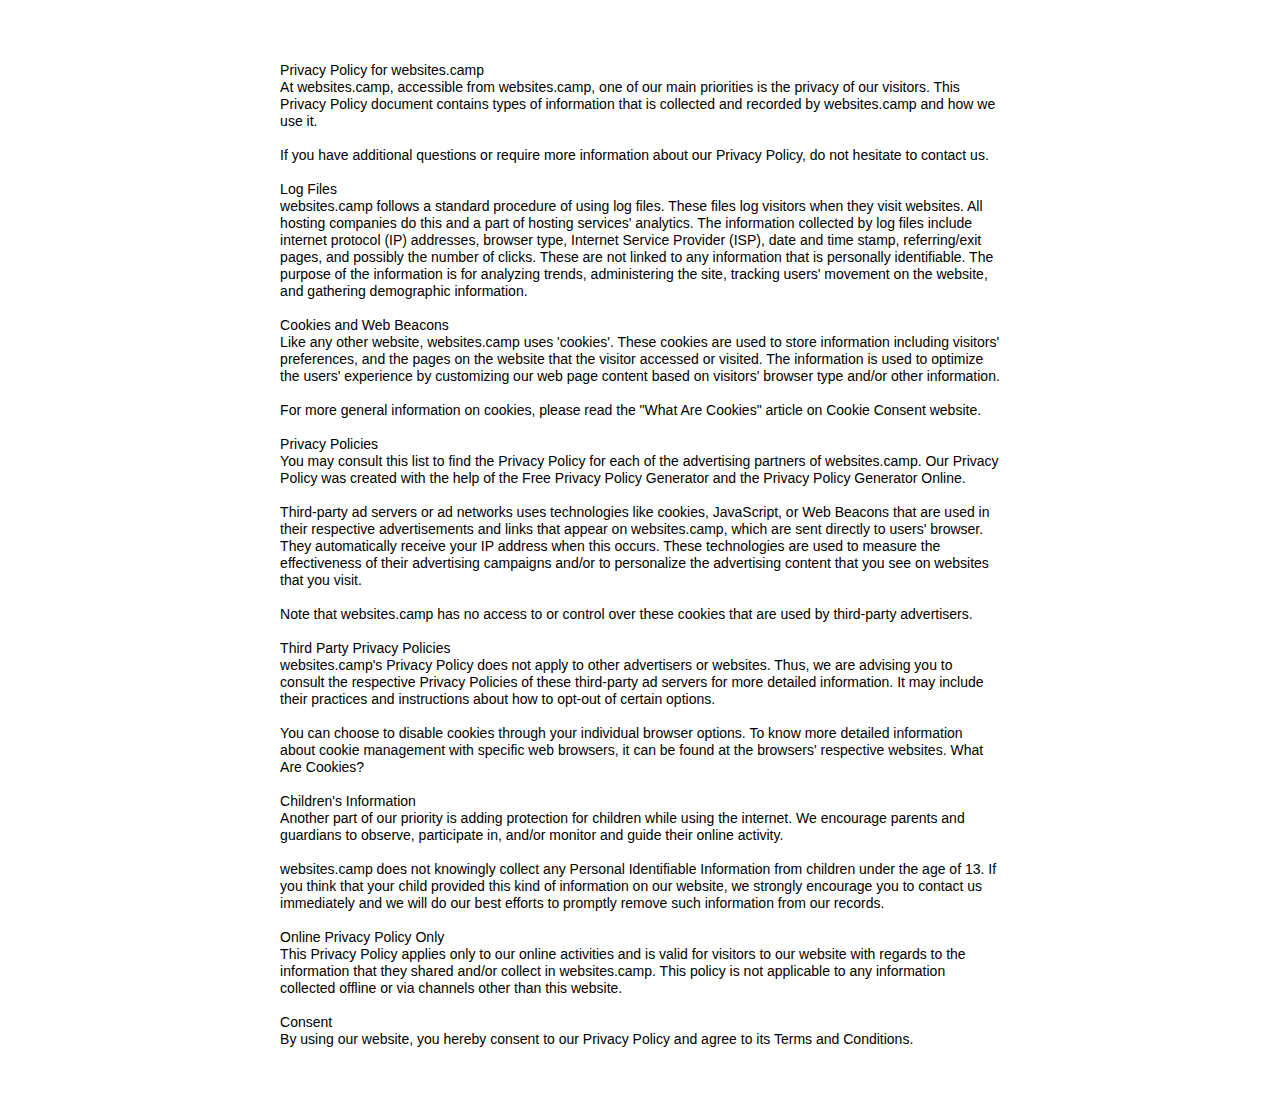
<file: policy.html>
<!DOCTYPE html>
<html class="nojs html css_verticalspacer" lang="ru-RU">
 <head>

  <meta http-equiv="Content-type" content="text/html;charset=UTF-8"/>
  <meta name="generator" content="2018.1.1.386"/>
  <meta name="viewport" content="width=device-width, initial-scale=1.0"/>
  
  <script type="text/javascript">
   // Update the 'nojs'/'js' class on the html node
document.documentElement.className = document.documentElement.className.replace(/\bnojs\b/g, 'js');

// Check that all required assets are uploaded and up-to-date
if(typeof Muse == "undefined") window.Muse = {}; window.Muse.assets = {"required":["museutils.js", "museconfig.js", "jquery.watch.js", "require.js", "policy.css"], "outOfDate":[]};
</script>
  
  <title>policy</title>
  <!-- CSS -->
  <link rel="stylesheet" type="text/css" href="css/site_global.css?crc=444006867"/>
  <link rel="stylesheet" type="text/css" href="css/policy.css?crc=3889875120" id="pagesheet"/>
   </head>
 <body>

  <div class="clearfix borderbox" id="page"><!-- column -->
   <div class="clearfix colelem" id="u1996-59" data-sizePolicy="fixed" data-pintopage="page_fluidx"><!-- content -->
    <p>Privacy Policy for websites.camp</p>
    <p>At websites.camp, accessible from websites.camp, one of our main priorities is the privacy of our visitors. This Privacy Policy document contains types of information that is collected and recorded by websites.camp and how we use it.</p>
    <p>&nbsp;</p>
    <p>If you have additional questions or require more information about our Privacy Policy, do not hesitate to contact us.</p>
    <p>&nbsp;</p>
    <p>Log Files</p>
    <p>websites.camp follows a standard procedure of using log files. These files log visitors when they visit websites. All hosting companies do this and a part of hosting services' analytics. The information collected by log files include internet protocol (IP) addresses, browser type, Internet Service Provider (ISP), date and time stamp, referring/exit pages, and possibly the number of clicks. These are not linked to any information that is personally identifiable. The purpose of the information is for analyzing trends, administering the site, tracking users' movement on the website, and gathering demographic information.</p>
    <p>&nbsp;</p>
    <p>Cookies and Web Beacons</p>
    <p>Like any other website, websites.camp uses 'cookies'. These cookies are used to store information including visitors' preferences, and the pages on the website that the visitor accessed or visited. The information is used to optimize the users' experience by customizing our web page content based on visitors' browser type and/or other information.</p>
    <p>&nbsp;</p>
    <p>For more general information on cookies, please read the &quot;What Are Cookies&quot; article on Cookie Consent website.</p>
    <p>&nbsp;</p>
    <p>Privacy Policies</p>
    <p>You may consult this list to find the Privacy Policy for each of the advertising partners of websites.camp. Our Privacy Policy was created with the help of the Free Privacy Policy Generator and the Privacy Policy Generator Online.</p>
    <p>&nbsp;</p>
    <p>Third-party ad servers or ad networks uses technologies like cookies, JavaScript, or Web Beacons that are used in their respective advertisements and links that appear on websites.camp, which are sent directly to users' browser. They automatically receive your IP address when this occurs. These technologies are used to measure the effectiveness of their advertising campaigns and/or to personalize the advertising content that you see on websites that you visit.</p>
    <p>&nbsp;</p>
    <p>Note that websites.camp has no access to or control over these cookies that are used by third-party advertisers.</p>
    <p>&nbsp;</p>
    <p>Third Party Privacy Policies</p>
    <p>websites.camp's Privacy Policy does not apply to other advertisers or websites. Thus, we are advising you to consult the respective Privacy Policies of these third-party ad servers for more detailed information. It may include their practices and instructions about how to opt-out of certain options.</p>
    <p>&nbsp;</p>
    <p>You can choose to disable cookies through your individual browser options. To know more detailed information about cookie management with specific web browsers, it can be found at the browsers' respective websites. What Are Cookies?</p>
    <p>&nbsp;</p>
    <p>Children's Information</p>
    <p>Another part of our priority is adding protection for children while using the internet. We encourage parents and guardians to observe, participate in, and/or monitor and guide their online activity.</p>
    <p>&nbsp;</p>
    <p>websites.camp does not knowingly collect any Personal Identifiable Information from children under the age of 13. If you think that your child provided this kind of information on our website, we strongly encourage you to contact us immediately and we will do our best efforts to promptly remove such information from our records.</p>
    <p>&nbsp;</p>
    <p>Online Privacy Policy Only</p>
    <p>This Privacy Policy applies only to our online activities and is valid for visitors to our website with regards to the information that they shared and/or collect in websites.camp. This policy is not applicable to any information collected offline or via channels other than this website.</p>
    <p>&nbsp;</p>
    <p>Consent</p>
    <p>By using our website, you hereby consent to our Privacy Policy and agree to its Terms and Conditions.</p>
   </div>
   <div class="verticalspacer" data-offset-top="1065" data-content-above-spacer="1064" data-content-below-spacer="61" data-sizePolicy="fixed" data-pintopage="page_fixedLeft"></div>
  </div>
  <!-- Other scripts -->
  <script type="text/javascript">
   // Decide whether to suppress missing file error or not based on preference setting
var suppressMissingFileError = false
</script>
  <script type="text/javascript">
   window.Muse.assets.check=function(c){if(!window.Muse.assets.checked){window.Muse.assets.checked=!0;var b={},d=function(a,b){if(window.getComputedStyle){var c=window.getComputedStyle(a,null);return c&&c.getPropertyValue(b)||c&&c[b]||""}if(document.documentElement.currentStyle)return(c=a.currentStyle)&&c[b]||a.style&&a.style[b]||"";return""},a=function(a){if(a.match(/^rgb/))return a=a.replace(/\s+/g,"").match(/([\d\,]+)/gi)[0].split(","),(parseInt(a[0])<<16)+(parseInt(a[1])<<8)+parseInt(a[2]);if(a.match(/^\#/))return parseInt(a.substr(1),
16);return 0},f=function(f){for(var g=document.getElementsByTagName("link"),j=0;j<g.length;j++)if("text/css"==g[j].type){var l=(g[j].href||"").match(/\/?css\/([\w\-]+\.css)\?crc=(\d+)/);if(!l||!l[1]||!l[2])break;b[l[1]]=l[2]}g=document.createElement("div");g.className="version";g.style.cssText="display:none; width:1px; height:1px;";document.getElementsByTagName("body")[0].appendChild(g);for(j=0;j<Muse.assets.required.length;){var l=Muse.assets.required[j],k=l.match(/([\w\-\.]+)\.(\w+)$/),i=k&&k[1]?
k[1]:null,k=k&&k[2]?k[2]:null;switch(k.toLowerCase()){case "css":i=i.replace(/\W/gi,"_").replace(/^([^a-z])/gi,"_$1");g.className+=" "+i;i=a(d(g,"color"));k=a(d(g,"backgroundColor"));i!=0||k!=0?(Muse.assets.required.splice(j,1),"undefined"!=typeof b[l]&&(i!=b[l]>>>24||k!=(b[l]&16777215))&&Muse.assets.outOfDate.push(l)):j++;g.className="version";break;case "js":j++;break;default:throw Error("Unsupported file type: "+k);}}c?c().jquery!="1.8.3"&&Muse.assets.outOfDate.push("jquery-1.8.3.min.js"):Muse.assets.required.push("jquery-1.8.3.min.js");
g.parentNode.removeChild(g);if(Muse.assets.outOfDate.length||Muse.assets.required.length)g="Некоторые файлы на сервере могут отсутствовать или быть некорректными. Очистите кэш-память браузера и повторите попытку. Если проблему не удается устранить, свяжитесь с разработчиками сайта.",f&&Muse.assets.outOfDate.length&&(g+="\nOut of date: "+Muse.assets.outOfDate.join(",")),f&&Muse.assets.required.length&&(g+="\nMissing: "+Muse.assets.required.join(",")),suppressMissingFileError?(g+="\nUse SuppressMissingFileError key in AppPrefs.xml to show missing file error pop up.",console.log(g)):alert(g)};location&&location.search&&location.search.match&&location.search.match(/muse_debug/gi)?
setTimeout(function(){f(!0)},5E3):f()}};
var muse_init=function(){require.config({baseUrl:""});require(["jquery","museutils","whatinput","jquery.watch"],function(c){var $ = c;$(document).ready(function(){try{
window.Muse.assets.check($);/* body */
Muse.Utils.transformMarkupToFixBrowserProblemsPreInit();/* body */
Muse.Utils.prepHyperlinks(true);/* body */
Muse.Utils.makeButtonsVisibleAfterSettingMinWidth();/* body */
Muse.Utils.fullPage('#page');/* 100% height page */
Muse.Utils.showWidgetsWhenReady();/* body */
Muse.Utils.transformMarkupToFixBrowserProblems();/* body */
}catch(b){if(b&&"function"==typeof b.notify?b.notify():Muse.Assert.fail("Error calling selector function: "+b),false)throw b;}})})};

</script>
  <!-- RequireJS script -->
  <script src="scripts/require.js?crc=4177726516" type="text/javascript" async data-main="scripts/museconfig.js?crc=3936894949" onload="if (requirejs) requirejs.onError = function(requireType, requireModule) { if (requireType && requireType.toString && requireType.toString().indexOf && 0 <= requireType.toString().indexOf('#scripterror')) window.Muse.assets.check(); }" onerror="window.Muse.assets.check();"></script>
   </body>
</html>
</file>
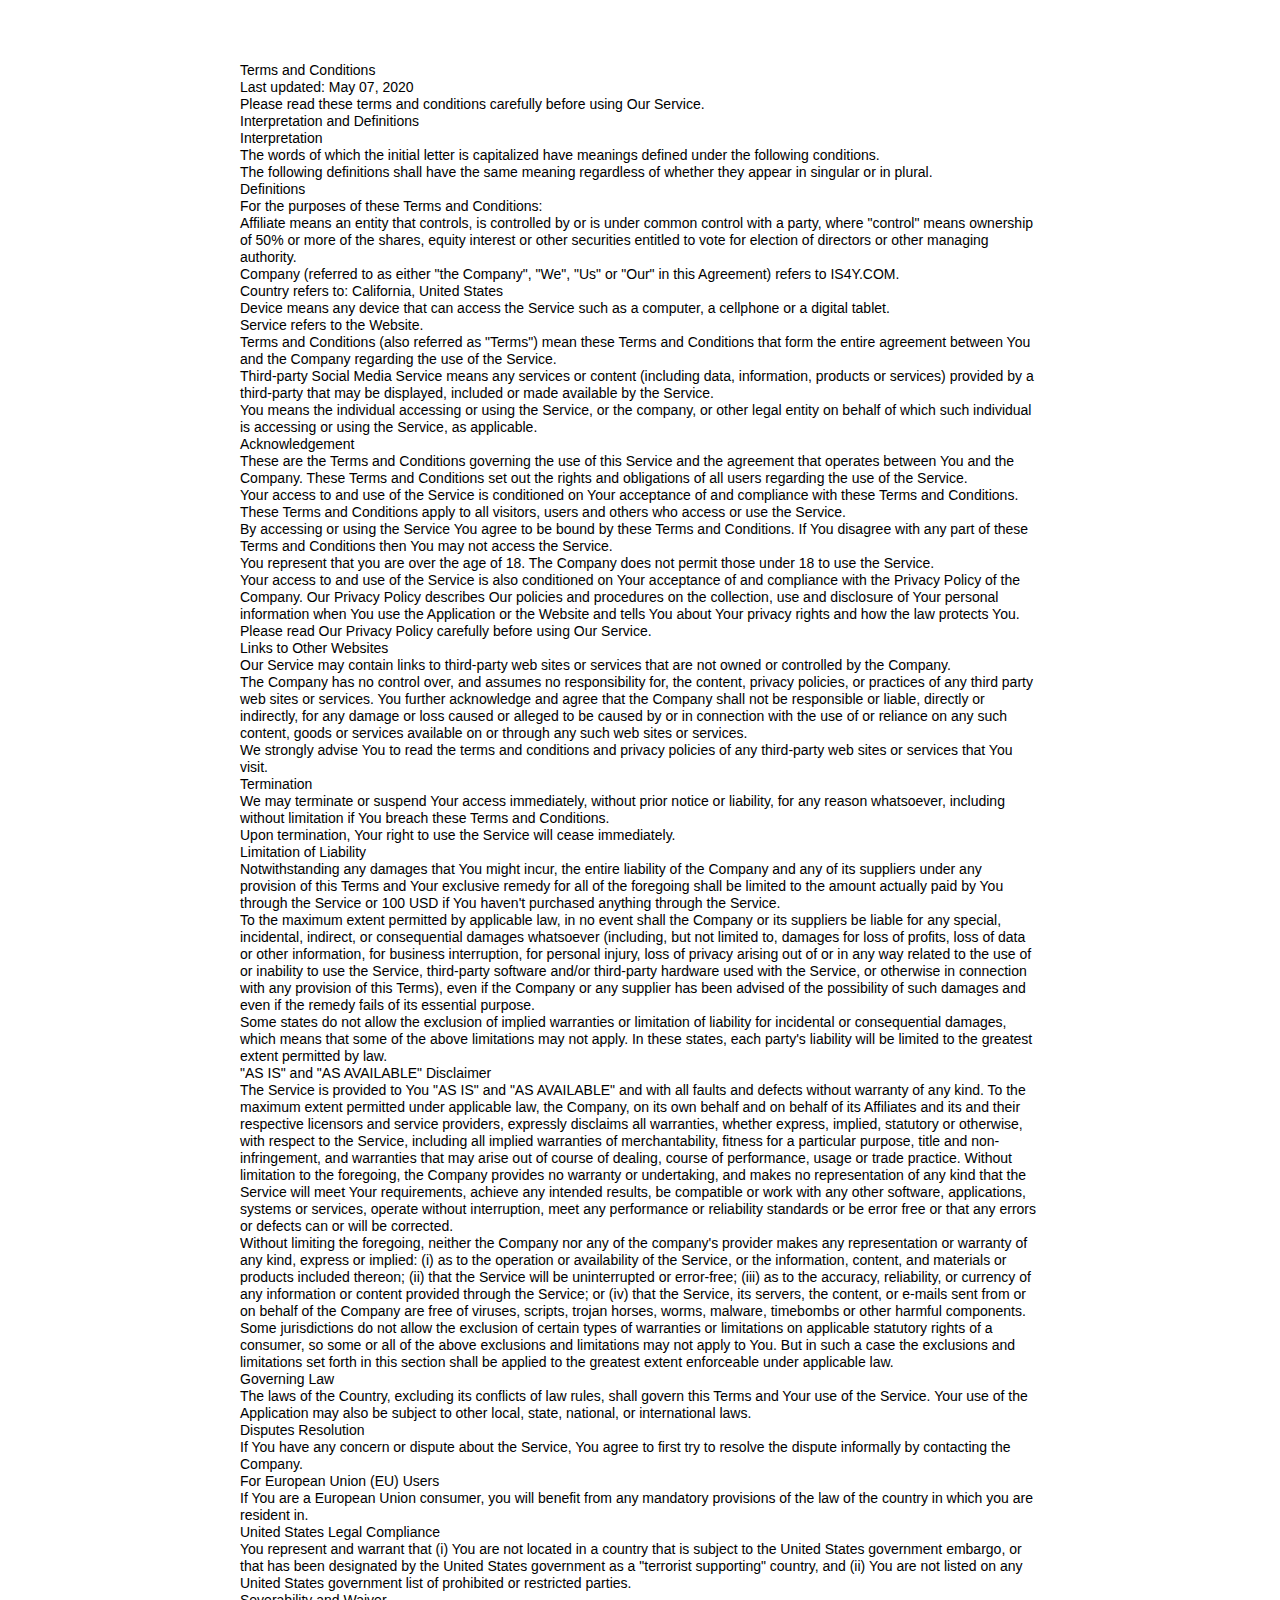
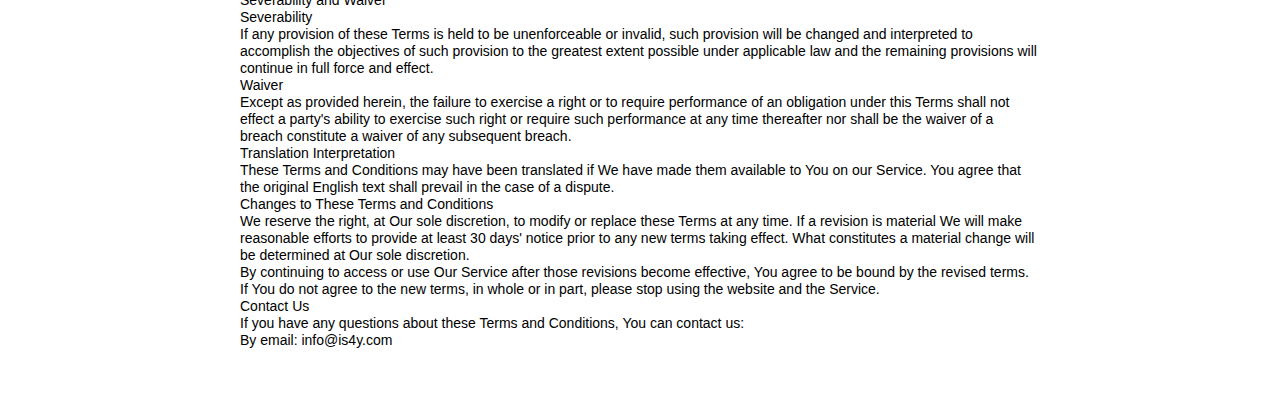
<file: terms-of-use.html>
<!DOCTYPE html>
<html class="nojs html css_verticalspacer" lang="ru-RU">
 <head>

  <meta http-equiv="Content-type" content="text/html;charset=UTF-8"/>
  <meta name="generator" content="2018.1.1.386"/>
  <meta name="viewport" content="width=device-width, initial-scale=1.0"/>
  
  <script type="text/javascript">
   // Update the 'nojs'/'js' class on the html node
document.documentElement.className = document.documentElement.className.replace(/\bnojs\b/g, 'js');

// Check that all required assets are uploaded and up-to-date
if(typeof Muse == "undefined") window.Muse = {}; window.Muse.assets = {"required":["museutils.js", "museconfig.js", "jquery.watch.js", "require.js", "terms-of-use.css"], "outOfDate":[]};
</script>
  
  <title>Terms of use</title>
  <!-- CSS -->
  <link rel="stylesheet" type="text/css" href="css/site_global.css?crc=444006867"/>
  <link rel="stylesheet" type="text/css" href="css/terms-of-use.css?crc=4228895188" id="pagesheet"/>
   </head>
 <body>

  <div class="clearfix borderbox" id="page"><!-- column -->
   <div class="colelem" id="u2037"><!-- custom html -->
    <div><h1>Terms and Conditions</h1>
<p>Last updated: May 07, 2020</p>
<p>Please read these terms and conditions carefully before using Our Service.</p>
<h1>Interpretation and Definitions</h1>
<h2>Interpretation</h2>
<p>The words of which the initial letter is capitalized have meanings defined under the following conditions.</p>
<p>The following definitions shall have the same meaning regardless of whether they appear in singular or in plural.</p>
<h2>Definitions</h2>
<p>For the purposes of these Terms and Conditions:</p>
<ul>
<li>
<p><strong>Affiliate</strong> means an entity that controls, is controlled by or is under common control with a party, where "control" means ownership of 50% or more of the shares, equity interest or other securities entitled to vote for election of directors or other managing authority.</p>
</li>
<li>
<p><strong>Company</strong> (referred to as either "the Company", "We", "Us" or "Our" in this Agreement) refers to IS4Y.COM.</p>
</li>
<li>
<p><strong>Country</strong> refers to: California,  United States</p>
</li>
<li>
<p><strong>Device</strong> means any device that can access the Service such as a computer, a cellphone or a digital tablet.</p>
</li>
<li>
<p><strong>Service</strong> refers to the Website.</p>
</li>
<li>
<p><strong>Terms and Conditions</strong> (also referred as "Terms") mean these Terms and Conditions that form the entire agreement between You and the Company regarding the use of the Service. </p>
</li>
<li>
<p><strong>Third-party Social Media Service</strong> means any services or content (including data, information, products or services) provided by a third-party that may be displayed, included or made available by the Service.</p>
</li>
<li>
</li>
<li>
<p><strong>You</strong> means the individual accessing or using the Service, or the company, or other legal entity on behalf of which such individual is accessing or using the Service, as applicable.</p>
</li>
</ul>
<h1>Acknowledgement</h1>
<p>These are the Terms and Conditions governing the use of this Service and the agreement that operates between You and the Company. These Terms and Conditions set out the rights and obligations of all users regarding the use of the Service.</p>
<p>Your access to and use of the Service is conditioned on Your acceptance of and compliance with these Terms and Conditions. These Terms and Conditions apply to all visitors, users and others who access or use the Service.</p>
<p>By accessing or using the Service You agree to be bound by these Terms and Conditions. If You disagree with any part of these Terms and Conditions then You may not access the Service.</p>
<p>You represent that you are over the age of 18. The Company does not permit those under 18 to use the Service.</p>
<p>Your access to and use of the Service is also conditioned on Your acceptance of and compliance with the Privacy Policy of the Company. Our Privacy Policy describes Our policies and procedures on the collection, use and disclosure of Your personal information when You use the Application or the Website and tells You about Your privacy rights and how the law protects You. Please read Our Privacy Policy carefully before using Our Service.</p>
<h1>Links to Other Websites</h1>
<p>Our Service may contain links to third-party web sites or services that are not owned or controlled by the Company.</p>
<p>The Company has no control over, and assumes no responsibility for, the content, privacy policies, or practices of any third party web sites or services. You further acknowledge and agree that the Company shall not be responsible or liable, directly or indirectly, for any damage or loss caused or alleged to be caused by or in connection with the use of or reliance on any such content, goods or services available on or through any such web sites or services.</p>
<p>We strongly advise You to read the terms and conditions and privacy policies of any third-party web sites or services that You visit.</p>
<h1>Termination</h1>
<p>We may terminate or suspend Your access immediately, without prior notice or liability, for any reason whatsoever, including without limitation if You breach these Terms and Conditions.</p>
<p>Upon termination, Your right to use the Service will cease immediately.</p>
<h1>Limitation of Liability</h1>
<p>Notwithstanding any damages that You might incur, the entire liability of the Company and any of its suppliers under any provision of this Terms and Your exclusive remedy for all of the foregoing shall be limited to the amount actually paid by You through the Service or 100 USD if You haven't purchased anything through the Service.</p>
<p>To the maximum extent permitted by applicable law, in no event shall the Company or its suppliers be liable for any special, incidental, indirect, or consequential damages whatsoever (including, but not limited to, damages for loss of profits, loss of data or other information, for business interruption, for personal injury, loss of privacy arising out of or in any way related to the use of or inability to use the Service, third-party software and/or third-party hardware used with the Service, or otherwise in connection with any provision of this Terms), even if the Company or any supplier has been advised of the possibility of such damages and even if the remedy fails of its essential purpose.</p>
<p>Some states do not allow the exclusion of implied warranties or limitation of liability for incidental or consequential damages, which means that some of the above limitations may not apply. In these states, each party's liability will be limited to the greatest extent permitted by law.</p>
<h1>"AS IS" and "AS AVAILABLE" Disclaimer</h1>
<p>The Service is provided to You "AS IS" and "AS AVAILABLE" and with all faults and defects without warranty of any kind. To the maximum extent permitted under applicable law, the Company, on its own behalf and on behalf of its Affiliates and its and their respective licensors and service providers, expressly disclaims all warranties, whether express, implied, statutory or otherwise, with respect to the Service, including all implied warranties of merchantability, fitness for a particular purpose, title and non-infringement, and warranties that may arise out of course of dealing, course of performance, usage or trade practice. Without limitation to the foregoing, the Company provides no warranty or undertaking, and makes no representation of any kind that the Service will meet Your requirements, achieve any intended results, be compatible or work with any other software, applications, systems or services, operate without interruption, meet any performance or reliability standards or be error free or that any errors or defects can or will be corrected.</p>
<p>Without limiting the foregoing, neither the Company nor any of the company's provider makes any representation or warranty of any kind, express or implied: (i) as to the operation or availability of the Service, or the information, content, and materials or products included thereon; (ii) that the Service will be uninterrupted or error-free; (iii) as to the accuracy, reliability, or currency of any information or content provided through the Service; or (iv) that the Service, its servers, the content, or e-mails sent from or on behalf of the Company are free of viruses, scripts, trojan horses, worms, malware, timebombs or other harmful components.</p>
<p>Some jurisdictions do not allow the exclusion of certain types of warranties or limitations on applicable statutory rights of a consumer, so some or all of the above exclusions and limitations may not apply to You. But in such a case the exclusions and limitations set forth in this section shall be applied to the greatest extent enforceable under applicable law.</p>
<h1>Governing Law</h1>
<p>The laws of the Country, excluding its conflicts of law rules, shall govern this Terms and Your use of the Service. Your use of the Application may also be subject to other local, state, national, or international laws.</p>
<h1>Disputes Resolution</h1>
<p>If You have any concern or dispute about the Service, You agree to first try to resolve the dispute informally by contacting the Company.</p>
<h1>For European Union (EU) Users</h1>
<p>If You are a European Union consumer, you will benefit from any mandatory provisions of the law of the country in which you are resident in.</p>
<h1>United States Legal Compliance</h1>
<p>You represent and warrant that (i) You are not located in a country that is subject to the United States government embargo, or that has been designated by the United States government as a "terrorist supporting" country, and (ii) You are not listed on any United States government list of prohibited or restricted parties.</p>
<h1>Severability and Waiver</h1>
<h2>Severability</h2>
<p>If any provision of these Terms is held to be unenforceable or invalid, such provision will be changed and interpreted to accomplish the objectives of such provision to the greatest extent possible under applicable law and the remaining provisions will continue in full force and effect.</p>
<h2>Waiver</h2>
<p>Except as provided herein, the failure to exercise a right or to require performance of an obligation under this Terms shall not effect a party's ability to exercise such right or require such performance at any time thereafter nor shall be the waiver of a breach constitute a waiver of any subsequent breach.</p>
<h1>Translation Interpretation</h1>
<p>These Terms and Conditions may have been translated if We have made them available to You on our Service.
You agree that the original English text shall prevail in the case of a dispute.</p>
<h1>Changes to These Terms and Conditions</h1>
<p>We reserve the right, at Our sole discretion, to modify or replace these Terms at any time. If a revision is material We will make reasonable efforts to provide at least 30 days' notice prior to any new terms taking effect. What constitutes a material change will be determined at Our sole discretion.</p>
<p>By continuing to access or use Our Service after those revisions become effective, You agree to be bound by the revised terms. If You do not agree to the new terms, in whole or in part, please stop using the website and the Service.</p>
<h1>Contact Us</h1>
<p>If you have any questions about these Terms and Conditions, You can contact us:</p>
<ul>
<li>By email: info@is4y.com</li>
</ul></div>
   </div>
   <div class="verticalspacer" data-offset-top="1949" data-content-above-spacer="1948" data-content-below-spacer="61" data-sizePolicy="fixed" data-pintopage="page_fixedLeft"></div>
  </div>
  <!-- Other scripts -->
  <script type="text/javascript">
   // Decide whether to suppress missing file error or not based on preference setting
var suppressMissingFileError = false
</script>
  <script type="text/javascript">
   window.Muse.assets.check=function(c){if(!window.Muse.assets.checked){window.Muse.assets.checked=!0;var b={},d=function(a,b){if(window.getComputedStyle){var c=window.getComputedStyle(a,null);return c&&c.getPropertyValue(b)||c&&c[b]||""}if(document.documentElement.currentStyle)return(c=a.currentStyle)&&c[b]||a.style&&a.style[b]||"";return""},a=function(a){if(a.match(/^rgb/))return a=a.replace(/\s+/g,"").match(/([\d\,]+)/gi)[0].split(","),(parseInt(a[0])<<16)+(parseInt(a[1])<<8)+parseInt(a[2]);if(a.match(/^\#/))return parseInt(a.substr(1),
16);return 0},f=function(f){for(var g=document.getElementsByTagName("link"),j=0;j<g.length;j++)if("text/css"==g[j].type){var l=(g[j].href||"").match(/\/?css\/([\w\-]+\.css)\?crc=(\d+)/);if(!l||!l[1]||!l[2])break;b[l[1]]=l[2]}g=document.createElement("div");g.className="version";g.style.cssText="display:none; width:1px; height:1px;";document.getElementsByTagName("body")[0].appendChild(g);for(j=0;j<Muse.assets.required.length;){var l=Muse.assets.required[j],k=l.match(/([\w\-\.]+)\.(\w+)$/),i=k&&k[1]?
k[1]:null,k=k&&k[2]?k[2]:null;switch(k.toLowerCase()){case "css":i=i.replace(/\W/gi,"_").replace(/^([^a-z])/gi,"_$1");g.className+=" "+i;i=a(d(g,"color"));k=a(d(g,"backgroundColor"));i!=0||k!=0?(Muse.assets.required.splice(j,1),"undefined"!=typeof b[l]&&(i!=b[l]>>>24||k!=(b[l]&16777215))&&Muse.assets.outOfDate.push(l)):j++;g.className="version";break;case "js":j++;break;default:throw Error("Unsupported file type: "+k);}}c?c().jquery!="1.8.3"&&Muse.assets.outOfDate.push("jquery-1.8.3.min.js"):Muse.assets.required.push("jquery-1.8.3.min.js");
g.parentNode.removeChild(g);if(Muse.assets.outOfDate.length||Muse.assets.required.length)g="Некоторые файлы на сервере могут отсутствовать или быть некорректными. Очистите кэш-память браузера и повторите попытку. Если проблему не удается устранить, свяжитесь с разработчиками сайта.",f&&Muse.assets.outOfDate.length&&(g+="\nOut of date: "+Muse.assets.outOfDate.join(",")),f&&Muse.assets.required.length&&(g+="\nMissing: "+Muse.assets.required.join(",")),suppressMissingFileError?(g+="\nUse SuppressMissingFileError key in AppPrefs.xml to show missing file error pop up.",console.log(g)):alert(g)};location&&location.search&&location.search.match&&location.search.match(/muse_debug/gi)?
setTimeout(function(){f(!0)},5E3):f()}};
var muse_init=function(){require.config({baseUrl:""});require(["jquery","museutils","whatinput","jquery.watch"],function(c){var $ = c;$(document).ready(function(){try{
window.Muse.assets.check($);/* body */
Muse.Utils.transformMarkupToFixBrowserProblemsPreInit();/* body */
Muse.Utils.prepHyperlinks(true);/* body */
Muse.Utils.makeButtonsVisibleAfterSettingMinWidth();/* body */
Muse.Utils.fullPage('#page');/* 100% height page */
Muse.Utils.showWidgetsWhenReady();/* body */
Muse.Utils.transformMarkupToFixBrowserProblems();/* body */
}catch(b){if(b&&"function"==typeof b.notify?b.notify():Muse.Assert.fail("Error calling selector function: "+b),false)throw b;}})})};

</script>
  <!-- RequireJS script -->
  <script src="scripts/require.js?crc=4177726516" type="text/javascript" async data-main="scripts/museconfig.js?crc=3936894949" onload="if (requirejs) requirejs.onError = function(requireType, requireModule) { if (requireType && requireType.toString && requireType.toString().indexOf && 0 <= requireType.toString().indexOf('#scripterror')) window.Muse.assets.check(); }" onerror="window.Muse.assets.check();"></script>
   </body>
</html>
</file>
<file: css/site_global.css>
html{min-height:100%;min-width:100%;-ms-text-size-adjust:none;}body,div,dl,dt,dd,ul,ol,li,nav,h1,h2,h3,h4,h5,h6,pre,code,form,fieldset,legend,input,button,textarea,p,blockquote,th,td,a{margin:0px;padding:0px;border-width:0px;border-style:solid;border-color:transparent;-webkit-transform-origin:left top;-ms-transform-origin:left top;-o-transform-origin:left top;transform-origin:left top;background-repeat:no-repeat;}button.submit-btn{-moz-box-sizing:content-box;-webkit-box-sizing:content-box;box-sizing:content-box;}.transition{-webkit-transition-property:background-image,background-position,background-color,border-color,border-radius,color,font-size,font-style,font-weight,letter-spacing,line-height,text-align,box-shadow,text-shadow,opacity;transition-property:background-image,background-position,background-color,border-color,border-radius,color,font-size,font-style,font-weight,letter-spacing,line-height,text-align,box-shadow,text-shadow,opacity;}.transition *{-webkit-transition:inherit;transition:inherit;}table{border-collapse:collapse;border-spacing:0px;}fieldset,img{border:0px;border-style:solid;-webkit-transform-origin:left top;-ms-transform-origin:left top;-o-transform-origin:left top;transform-origin:left top;}address,caption,cite,code,dfn,em,strong,th,var,optgroup{font-style:inherit;font-weight:inherit;}del,ins{text-decoration:none;}li{list-style:none;}caption,th{text-align:left;}h1,h2,h3,h4,h5,h6{font-size:100%;font-weight:inherit;}input,button,textarea,select,optgroup,option{font-family:inherit;font-size:inherit;font-style:inherit;font-weight:inherit;}.form-grp input,.form-grp textarea{-webkit-appearance:none;-webkit-border-radius:0;}body{font-family:Arial, Helvetica Neue, Helvetica, sans-serif;text-align:left;font-size:14px;line-height:17px;word-wrap:break-word;text-rendering:optimizeLegibility;-moz-font-feature-settings:'liga';-ms-font-feature-settings:'liga';-webkit-font-feature-settings:'liga';font-feature-settings:'liga';}a:link{color:#0000FF;text-decoration:underline;}a:visited{color:#800080;text-decoration:underline;}a:hover{color:#0000FF;text-decoration:underline;}a:active{color:#EE0000;text-decoration:underline;}a.nontext{color:black;text-decoration:none;font-style:normal;font-weight:normal;}.normal_text{color:#000000;direction:ltr;font-family:Arial, Helvetica Neue, Helvetica, sans-serif;font-size:14px;font-style:normal;font-weight:normal;letter-spacing:0px;line-height:17px;text-align:left;text-decoration:none;text-indent:0px;text-transform:none;vertical-align:0px;padding:0px;}.list0 li:before{position:absolute;right:100%;letter-spacing:0px;text-decoration:none;font-weight:normal;font-style:normal;}.rtl-list li:before{right:auto;left:100%;}.nls-None > li:before,.nls-None .list3 > li:before,.nls-None .list6 > li:before{margin-right:6px;content:'•';}.nls-None .list1 > li:before,.nls-None .list4 > li:before,.nls-None .list7 > li:before{margin-right:6px;content:'○';}.nls-None,.nls-None .list1,.nls-None .list2,.nls-None .list3,.nls-None .list4,.nls-None .list5,.nls-None .list6,.nls-None .list7,.nls-None .list8{padding-left:34px;}.nls-None.rtl-list,.nls-None .list1.rtl-list,.nls-None .list2.rtl-list,.nls-None .list3.rtl-list,.nls-None .list4.rtl-list,.nls-None .list5.rtl-list,.nls-None .list6.rtl-list,.nls-None .list7.rtl-list,.nls-None .list8.rtl-list{padding-left:0px;padding-right:34px;}.nls-None .list2 > li:before,.nls-None .list5 > li:before,.nls-None .list8 > li:before{margin-right:6px;content:'-';}.nls-None.rtl-list > li:before,.nls-None .list1.rtl-list > li:before,.nls-None .list2.rtl-list > li:before,.nls-None .list3.rtl-list > li:before,.nls-None .list4.rtl-list > li:before,.nls-None .list5.rtl-list > li:before,.nls-None .list6.rtl-list > li:before,.nls-None .list7.rtl-list > li:before,.nls-None .list8.rtl-list > li:before{margin-right:0px;margin-left:6px;}.TabbedPanelsTab{white-space:nowrap;}.MenuBar .MenuBarView,.MenuBar .SubMenuView{display:block;list-style:none;}.MenuBar .SubMenu{display:none;position:absolute;}.NoWrap{white-space:nowrap;word-wrap:normal;}.rootelem{margin-left:auto;margin-right:auto;}.colelem{display:inline;float:left;clear:both;}.clearfix:after{content:"\0020";visibility:hidden;display:block;height:0px;clear:both;}*:first-child+html .clearfix{zoom:1;}.clip_frame{overflow:hidden;}.popup_anchor{position:relative;width:0px;height:0px;}.allow_click_through *{pointer-events:auto;}.popup_element{z-index:100000;}.svg{display:block;vertical-align:top;}span.wrap{content:'';clear:left;display:block;}span.actAsInlineDiv{display:inline-block;}.position_content,.excludeFromNormalFlow{float:left;}.preload_images{position:absolute;overflow:hidden;left:-9999px;top:-9999px;height:1px;width:1px;}.preload{height:1px;width:1px;}.animateStates{-webkit-transition:0.3s ease-in-out;-moz-transition:0.3s ease-in-out;-o-transition:0.3s ease-in-out;transition:0.3s ease-in-out;}[data-whatinput="mouse"] *:focus,[data-whatinput="touch"] *:focus,input:focus,textarea:focus{outline:none;}textarea{resize:none;overflow:auto;}.allow_click_through,.fld-prompt{pointer-events:none;}.wrapped-input{position:absolute;top:0px;left:0px;background:transparent;border:none;}.submit-btn{z-index:50000;cursor:pointer;}.anchor_item{width:22px;height:18px;}.MenuBar .SubMenuVisible,.MenuBarVertical .SubMenuVisible,.MenuBar .SubMenu .SubMenuVisible,.popup_element.Active,span.actAsPara,.actAsDiv,a.nonblock.nontext,img.block{display:block;}.widget_invisible,.js .invi,.js .mse_pre_init{visibility:hidden;}.ose_ei{visibility:hidden;z-index:0;}.no_vert_scroll{overflow-y:hidden;}.always_vert_scroll{overflow-y:scroll;}.always_horz_scroll{overflow-x:scroll;}.fullscreen{overflow:hidden;left:0px;top:0px;position:fixed;height:100%;width:100%;-moz-box-sizing:border-box;-webkit-box-sizing:border-box;-ms-box-sizing:border-box;box-sizing:border-box;}.fullwidth{position:absolute;}.borderbox{-moz-box-sizing:border-box;-webkit-box-sizing:border-box;-ms-box-sizing:border-box;box-sizing:border-box;}.scroll_wrapper{position:absolute;overflow:auto;left:0px;right:0px;top:0px;bottom:0px;padding-top:0px;padding-bottom:0px;margin-top:0px;margin-bottom:0px;}.browser_width > *{position:absolute;left:0px;right:0px;}.grpelem,.accordion_wrapper{display:inline;float:left;}.fld-checkbox input[type=checkbox],.fld-radiobutton input[type=radio]{position:absolute;overflow:hidden;clip:rect(0px, 0px, 0px, 0px);height:1px;width:1px;margin:-1px;padding:0px;border:0px;}.fld-checkbox input[type=checkbox] + label,.fld-radiobutton input[type=radio] + label{display:inline-block;background-repeat:no-repeat;cursor:pointer;float:left;width:100%;height:100%;}.pointer_cursor,.fld-recaptcha-mode,.fld-recaptcha-refresh,.fld-recaptcha-help{cursor:pointer;}p,h1,h2,h3,h4,h5,h6,ol,ul,span.actAsPara{max-height:1000000px;}.superscript{vertical-align:super;font-size:66%;line-height:0px;}.subscript{vertical-align:sub;font-size:66%;line-height:0px;}.horizontalSlideShow{-ms-touch-action:pan-y;touch-action:pan-y;}.verticalSlideShow{-ms-touch-action:pan-x;touch-action:pan-x;}.colelem100,.verticalspacer{clear:both;}.list0 li,.MenuBar .MenuItemContainer,.SlideShowContentPanel .fullscreen img,.css_verticalspacer .verticalspacer{position:relative;}.popup_element.Inactive,.js .disn,.js .an_invi,.hidden,.breakpoint{display:none;}#muse_css_mq{position:absolute;display:none;background-color:#FFFFFE;}.fluid_height_spacer{width:0.01px;}.muse_check_css{display:none;position:fixed;}@media screen and (-webkit-min-device-pixel-ratio:0){body{text-rendering:auto;}}
</file>
<file: css/policy.css>
.version.policy{color:#0000E7;background-color:#DAC8B0;}#page{z-index:1;min-height:376px;background-image:none;border-width:0px;border-color:#000000;background-color:transparent;padding-top:62px;padding-bottom:62px;width:100%;max-width:1000px;margin-left:auto;margin-right:auto;}#u1996-59{z-index:2;width:720px;background-color:transparent;position:relative;margin-left:14.01%;}.css_verticalspacer .verticalspacer{height:calc(100vh - 1125px);}#muse_css_mq,.html{background-color:#FFFFFF;}body{position:relative;min-width:320px;}
</file>
<file: css/terms-of-use.css>
.version.terms_of_use{color:#0000FC;background-color:#0FD1D4;}#page{z-index:1;min-height:376px;background-image:none;border-width:0px;border-color:#000000;background-color:transparent;padding-top:62px;padding-bottom:62px;width:100%;max-width:1000px;margin-left:auto;margin-right:auto;}#u2037{z-index:2;min-height:237px;border-width:0px;border-color:transparent;background-color:transparent;position:relative;width:80%;margin-left:10%;}.css_verticalspacer .verticalspacer{height:calc(100vh - 2009px);}#muse_css_mq,.html{background-color:#FFFFFF;}body{position:relative;min-width:320px;}
</file>
